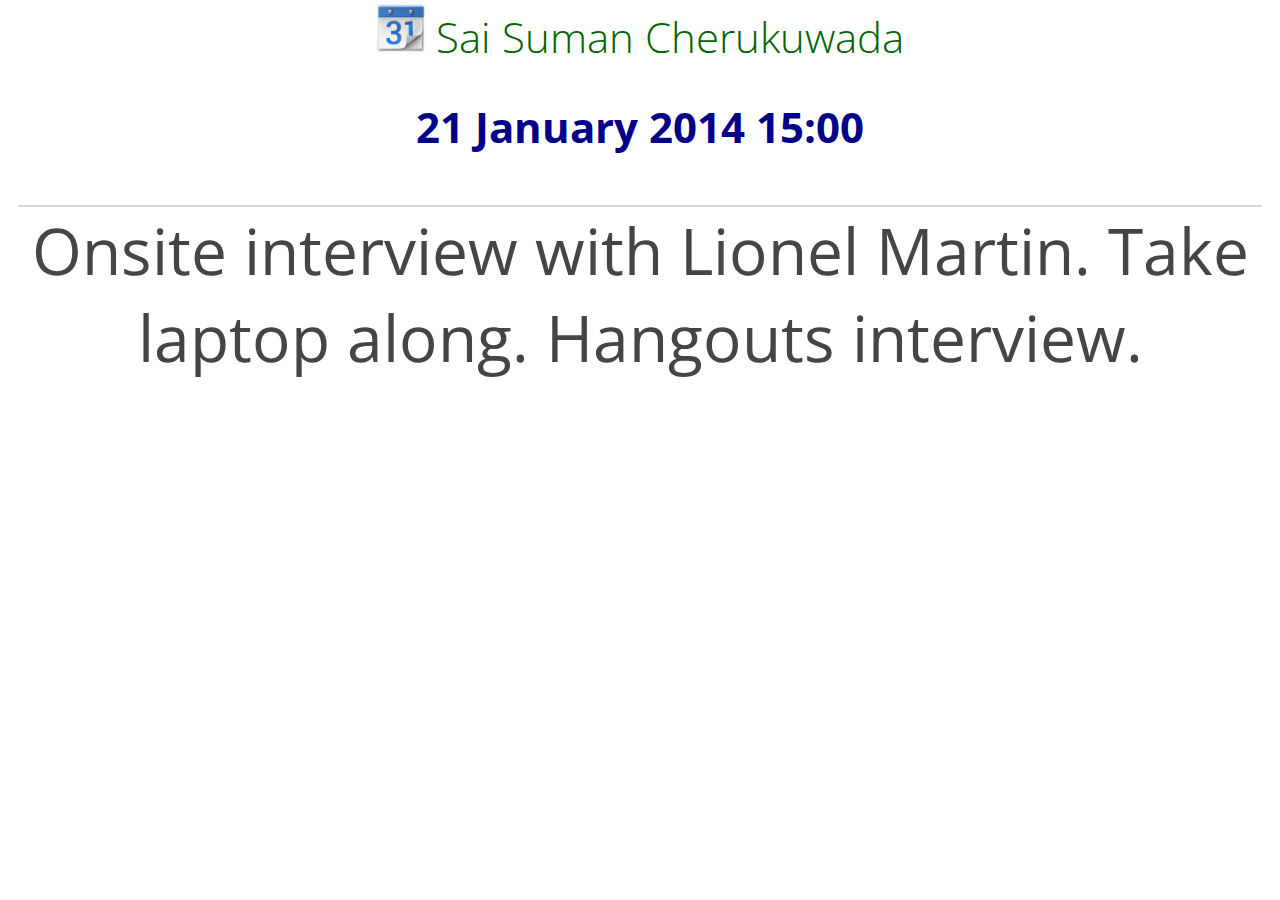
<file: console/calendar.html>
<html>
  <head>
    <link href='http://fonts.googleapis.com/css?family=Open+Sans+Condensed:300,700|Open+Sans:400,300' rel='stylesheet' type='text/css'>
    <link href="style.css" rel="stylesheet" type="text/css">
  </head>
  <body>
    <h1 class="calendarowner"><img class="inline-icon" src="calendar.jpg">Sai Suman Cherukuwada</h1>
    <div class="calendarentry">
      <div class="dateandtime">
	21 January 2014 15:00
      </div>
      <div class="appointment">Onsite interview with Lionel Martin. Take laptop along. Hangouts interview.</div>
    </div>
  </body>
</html>
</file>
<file: console/style.css>
body {

}

h1 {
    font-family: 'Open Sans', sans-serif;
    font-weight: 300;
    font-size: 48px;
    text-align: center;
}

.inline-icon {
    width: 50px;
    height: 50px;
    padding-right: 10px;
    margin-top: -5px;
    padding-top: -5px;
}

.calendarentry {
    border: 0px;
    padding: 5px;
    margin: 5px;
}

.calendarowner {
    font-size: 42px;
    font-weight: 300;
    color: darkGreen;
}

.dateandtime {
    text-align: center;
    font-family: 'Open Sans', sans-serif;
    font-weight: bold;
    font-size: 42px;
    color: #000088;
}

.appointment {
    text-align: center;
    border-top: solid 2px lightGray;
    font-family: 'Open Sans', sans-serif;
    font-size: 64px;
    color: #454545;
    margin-top: 50px;
}
</file>
